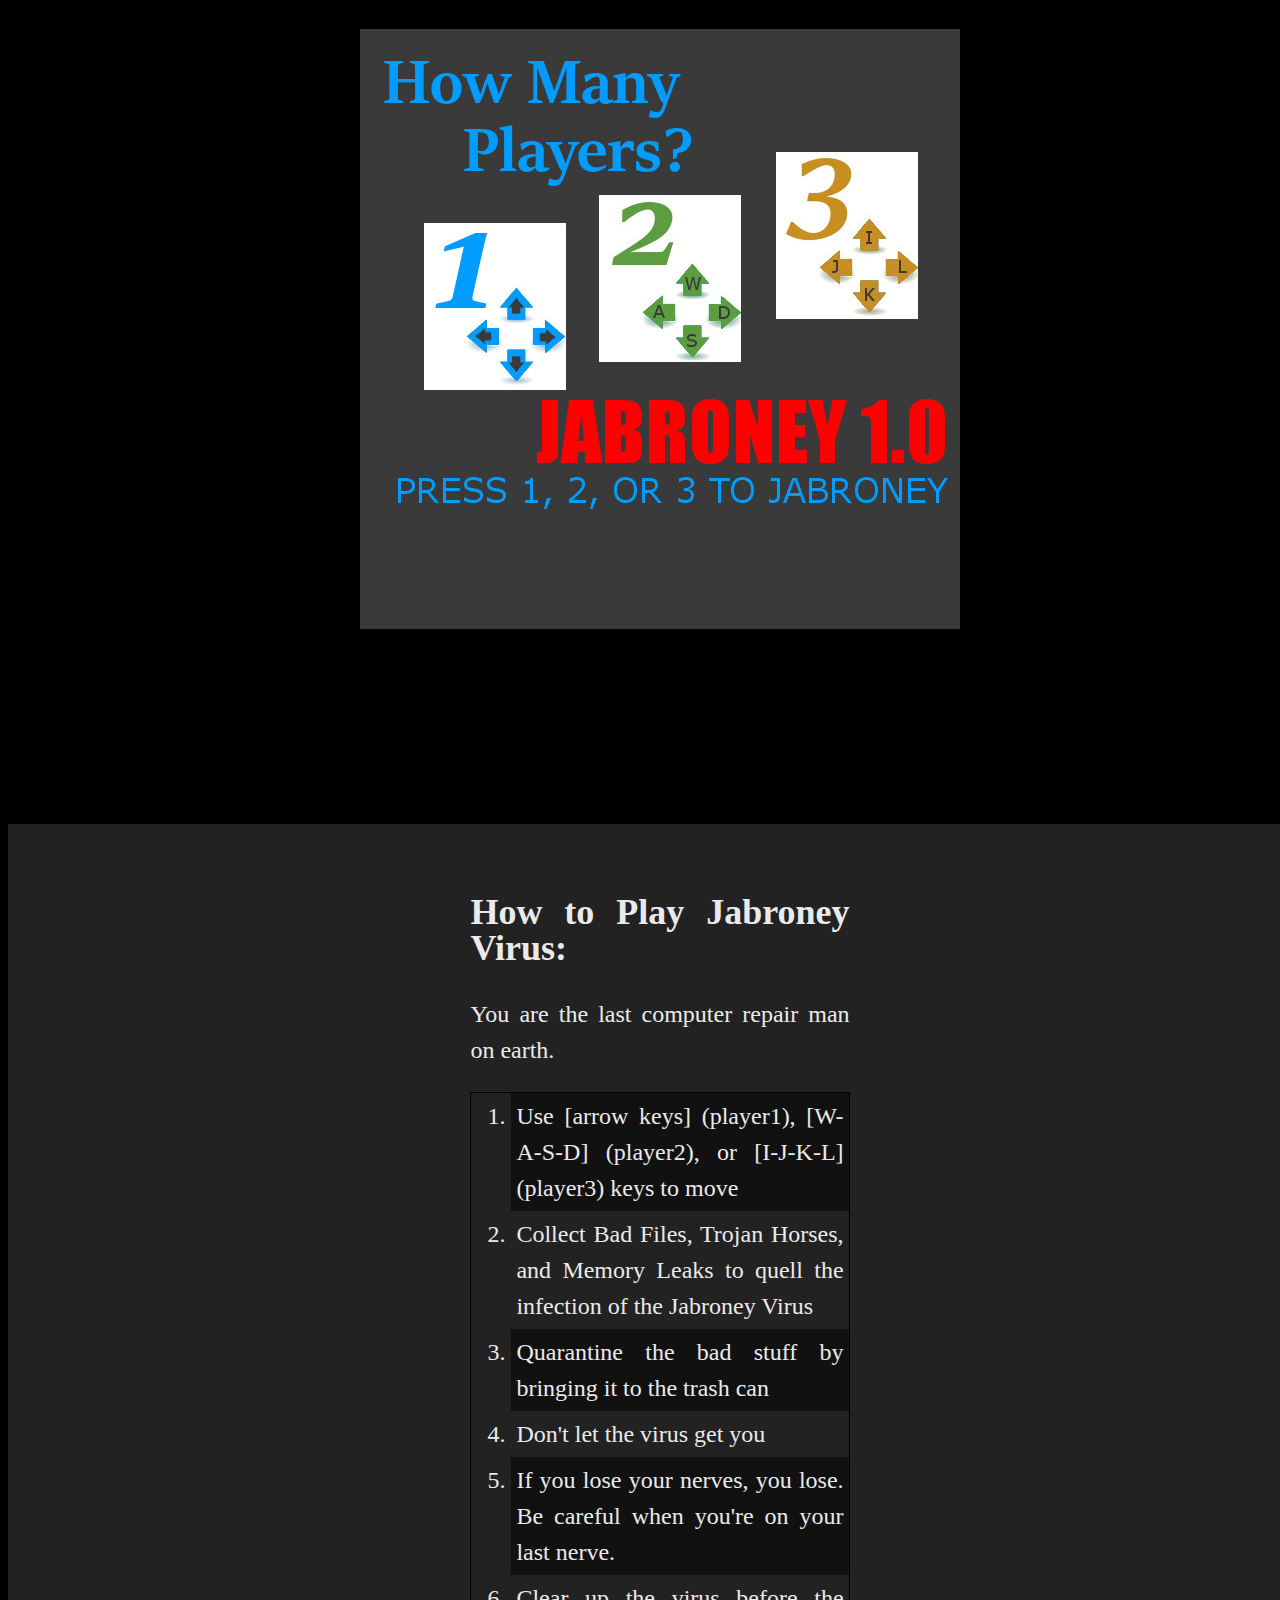
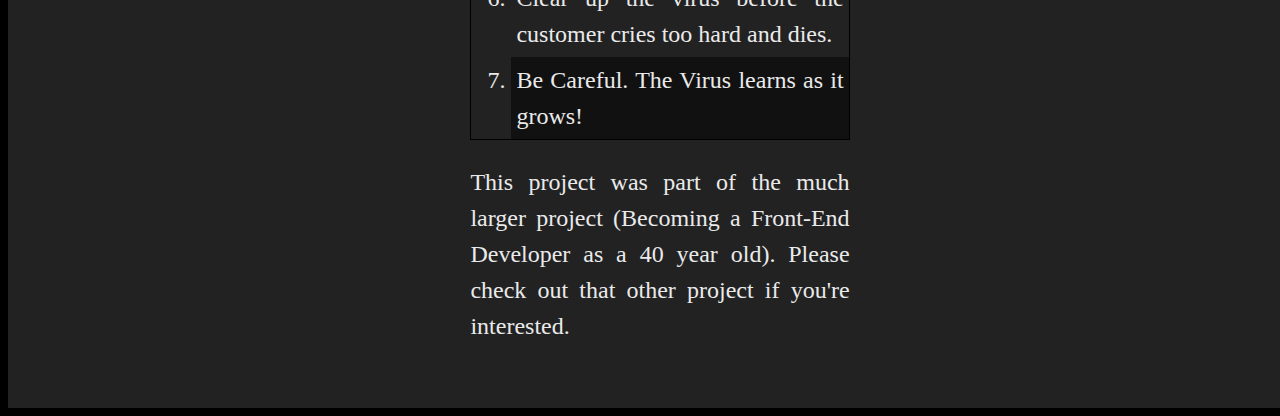
<file: index.html>
<!DOCTYPE html>
<html>
  <head>
    <meta name="description" content="Jabroney" />
    <meta name="author" content="Stryyder" />
    <meta name="viewport" content="width=device-width" />
    <link href="style.css" rel="stylesheet" type="text/css" media="all" />
    <title>Jabroney 1.0</title>
  </head>

  <body onload="titleScreen()">
    <main>
      <canvas
        id="canvas"
        width="600"
        height="770"
        tabindex="0"
        style="border:1px solid #000000"
      >
        Sorry, your browser does not support the canvas tag.
      </canvas>

      <script src="js/main.js"></script>
    </main>
    <section>
      <div>
        <h2>How to Play Jabroney Virus:</h2>
        <p>You are the last computer repair man on earth.</p>

        <ol>
          <li>
            Use [arrow keys] (player1), [W-A-S-D] (player2), or [I-J-K-L]
            (player3) keys to move
          </li>
          <li>
            Collect Bad Files, Trojan Horses, and Memory Leaks to quell the
            infection of the Jabroney Virus
          </li>
          <li>Quarantine the bad stuff by bringing it to the trash can</li>
          <li>Don't let the virus get you</li>
          <li>
            If you lose your nerves, you lose. Be careful when you're on your
            last nerve.
          </li>
          <li>
            Clear up the virus before the customer cries too hard and dies.
          </li>
          <li>Be Careful. The Virus learns as it grows!</li>
        </ol>

        <p>
          This project was part of the much larger project (Becoming a Front-End
          Developer as a 40 year old). Please check out that other project if
          you're interested.
        </p>
      </div>
    </section>
  </body>
</html>
</file>
<file: style.css>
body {
background-color: #000;

}
main {
	display: block;
	margin: o auto;
	text-align: center;
	width: 100%;
	padding: 20px;
}
canvas {
	border: 1px dashed #222;
	
}
statusBoard {
	border: 1px solid green;
	
}

section {
	display: block;
	background-color: #222;
	width: 100%;
	padding: 20px;
}

div {
	display: block;
	text-align: justify;
	background-color: #222;
	color: #EAEAEB;
	font-size: 1.5em;
	line-height: 1.5em;
	width: 30%;
	padding: 20px;
	margin: 0 auto;
}

li {
	padding: 5px;
}

li:nth-child(odd) {
	background-color: #111;
}

ol {
	border: 1px solid #000;
}
</file>
